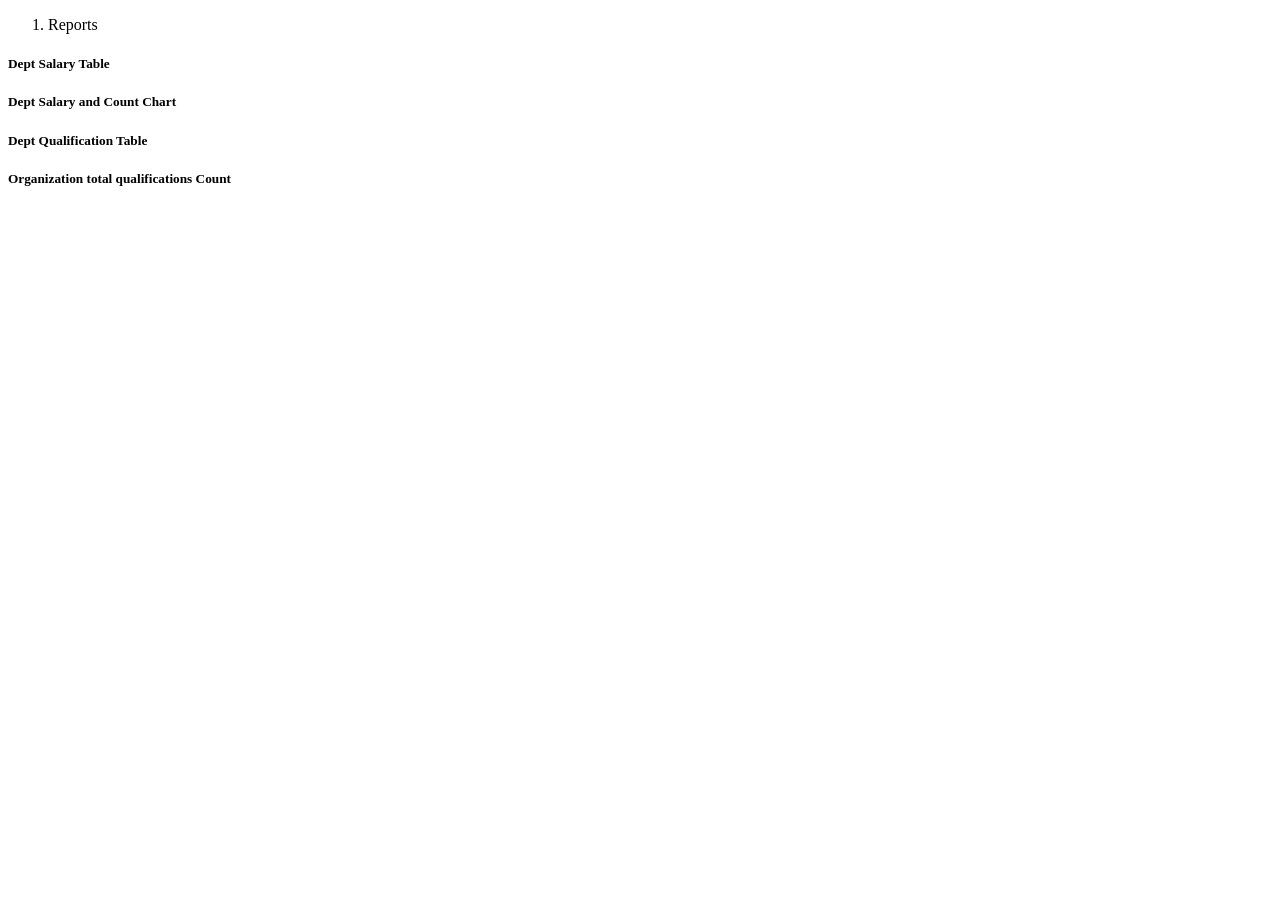
<file: reports.html>
<!DOCTYPE html>
<html lang="en">
<head>
    <meta charset="UTF-8">
    <title>Document</title>
    <link rel="stylesheet" href="https://cdn.datatables.net/1.10.19/css/jquery.dataTables.min.css">
    <script src="https://ajax.googleapis.com/ajax/libs/jquery/3.3.1/jquery.min.js"></script>
    
    <script src="https://cdn.datatables.net/1.10.19/js/jquery.dataTables.min.js"></script>
    <script src="js/reports.js"></script>
<!--    <script type="text/javascript" src="https://www.gstatic.com/charts/loader.js"></script>-->
</head>

<body>
    <div class="container">
    <ol class="breadcrumb">
        <li class="breadcrumb-item active">Reports</li>
    </ol>
     <div class="row mt-2">
         <div class="col-sm-6">
             <h5 class="bg-dark text-white">Dept Salary Table</h5>
             <div id="deptsctable"></div>
         </div>
         <div class="col-sm-6">
             <h5  class="bg-dark text-white">Dept Salary and Count Chart</h5>
             <div id="deptsalarychart"></div>
         </div>
     </div>
    <div class="row mt-2">
         <div class="col-sm-6">
             <h5 class="bg-dark text-white">Dept Qualification Table </h5>
             <div id="deptqtable"></div>
         </div>
         <div class="col-sm-6">
             <h5  class="bg-dark text-white">Organization total qualifications Count</h5>
             <div id="deptempcountchart"></div>
         </div>
     </div>
  
     </div>
     <script src="https://cdnjs.cloudflare.com/ajax/libs/popper.js/1.14.3/umd/popper.min.js" integrity="sha384-ZMP7rVo3mIykV+2+9J3UJ46jBk0WLaUAdn689aCwoqbBJiSnjAK/l8WvCWPIPm49" crossorigin="anonymous"></script>
    <script src="https://stackpath.bootstrapcdn.com/bootstrap/4.1.2/js/bootstrap.min.js" integrity="sha384-o+RDsa0aLu++PJvFqy8fFScvbHFLtbvScb8AjopnFD+iEQ7wo/CG0xlczd+2O/em" crossorigin="anonymous"></script>
</body>
</html>
</file>
